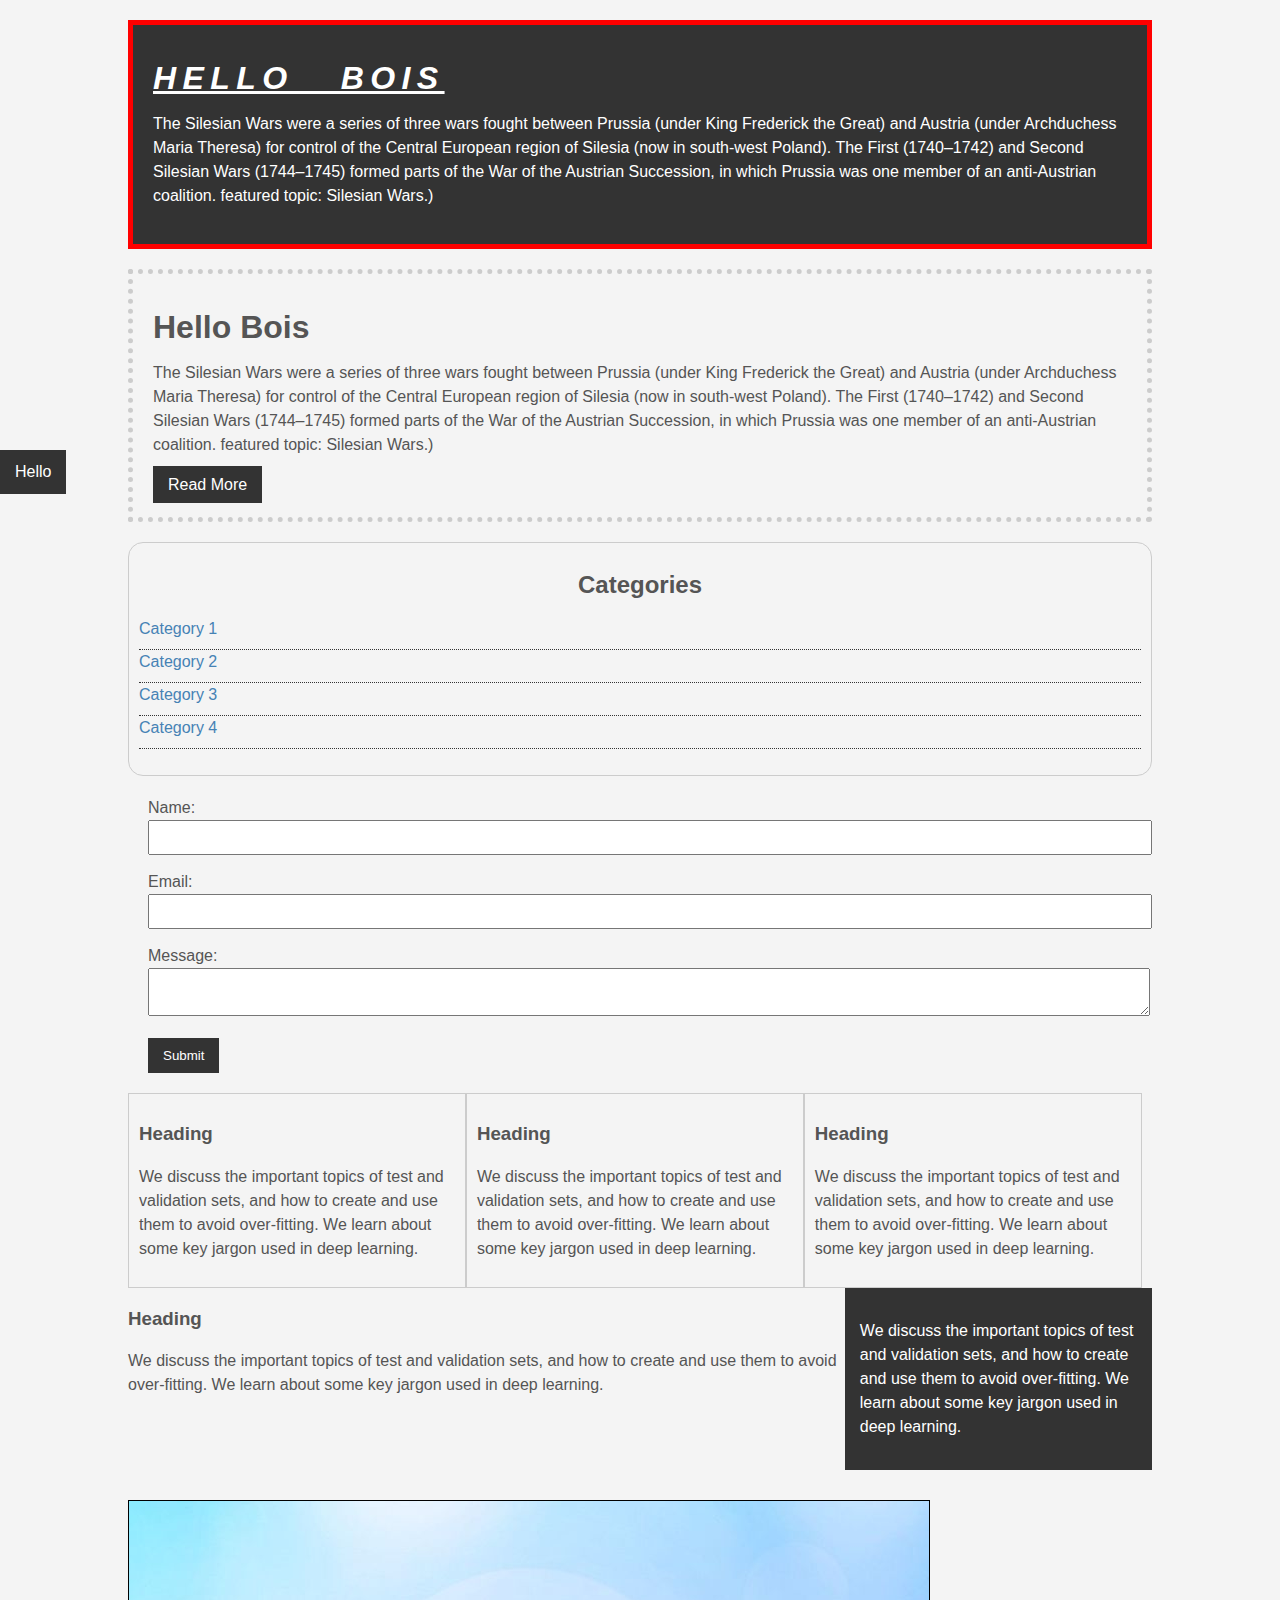
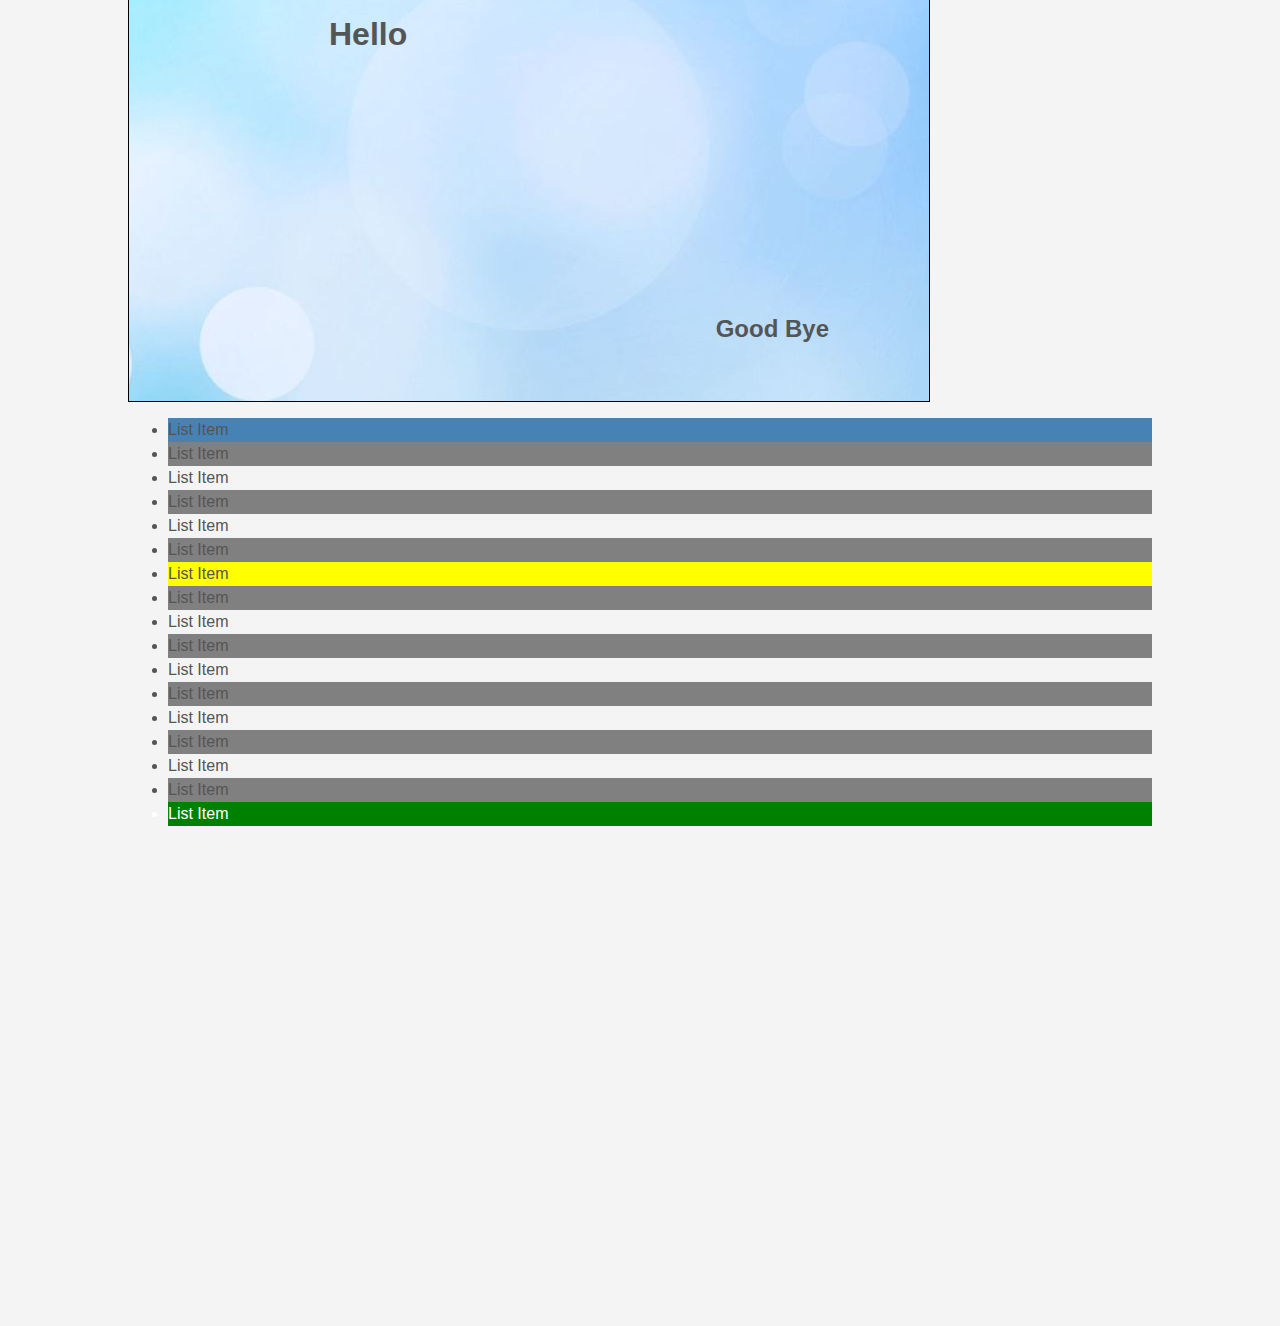
<file: cssCheatSheet/index.html>
<!DOCTYPE html>
<html lang="en">
<head>
    <link rel="stylesheet" href="css/style.css">
    <meta charset="UTF-8">
    <title>Title</title>

</head>
<body>
<div class="container">
<div class="box-1">
<h1  >Hello Bois</h1>
<p>The Silesian Wars were a series of three
    wars fought between Prussia (under King Frederick the Great)
    and Austria (under Archduchess Maria Theresa) for control
    of the Central European region of Silesia (now in south-west Poland).
    The First (1740–1742) and Second Silesian Wars (1744–1745)
    formed parts of the War of the Austrian Succession, in which
    Prussia was one member of an anti-Austrian coalition.
    featured topic: Silesian Wars.) </p>
</div>

    <div class="box-2">
        <h1  >Hello Bois</h1>
        <p>The Silesian Wars were a series of three
            wars fought between Prussia (under King Frederick the Great)
            and Austria (under Archduchess Maria Theresa) for control
            of the Central European region of Silesia (now in south-west Poland).
            The First (1740–1742) and Second Silesian Wars (1744–1745)
            formed parts of the War of the Austrian Succession, in which
            Prussia was one member of an anti-Austrian coalition.
            featured topic: Silesian Wars.) </p>
        <a class="button" >Read More</a>
    </div>
    <div class="categories">
    <h2>Categories</h2>
        <ul>
            <li><a href="">
                Category 1
            </a>
            </li>
            <li><a href="">
                Category 2
            </a>
            </li>
            <li><a href="">
                Category 3
            </a>
            </li>
            <li><a href="">
                Category 4
            </a>
            </li>

        </ul>
    </div>
    <form class="my-form">
        <div class="form-group">
            <label>Name: </label>
            <input type="text" name="name">
        </div>
        <div class="form-group">
            <label>Email: </label>
            <input type="text" name="email">
        </div>
        <div class="form-group">
            <label>Message: </label>
            <textarea  name="message"></textarea>
        </div>
        <input class="button" type="submit" value="Submit"
               name="">
    </form>

    <div class="block">
        <h3>Heading</h3>
        <p>We discuss the important topics of test and validation sets, and how to create and use them to avoid over-fitting.
            We learn about some key jargon used in deep learning.</p>
    </div>

    <div class="block">
        <h3>Heading</h3>
        <p>We discuss the important topics of test and validation sets, and how to create and use them to avoid over-fitting.
            We learn about some key jargon used in deep learning.</p>
    </div>

    <div class="block">
        <h3>Heading</h3>
        <p>We discuss the important topics of test and validation sets, and how to create and use them to avoid over-fitting.
            We learn about some key jargon used in deep learning.</p>
    </div>
    <div class="cls"></div>
    <div id="main-block">
        <h3>Heading</h3>
        <p>We discuss the important topics of test and validation sets, and how to create and use them to avoid over-fitting.
            We learn about some key jargon used in deep learning.</p>
    </div>
    <div id="sidebar">

        <p>We discuss the important topics of test and validation sets, and how to create and use them to avoid over-fitting.
            We learn about some key jargon used in deep learning.</p>
    </div>
    <div class="cls"></div>
    <div class="p-box">
        <h1>Hello</h1>
        <h2>Good Bye</h2>
    </div>
<ul class="my-list">
    <li>List Item</li>
    <li>List Item</li>
    <li>List Item</li>
    <li>List Item</li>
    <li>List Item</li>
    <li>List Item</li>
    <li>List Item</li>
    <li>List Item</li>
    <li>List Item</li>
    <li>List Item</li>
    <li>List Item</li>
    <li>List Item</li>
    <li>List Item</li>
    <li>List Item</li>
    <li>List Item</li>
    <li>List Item</li>
    <li>List Item</li>
</ul>
</div><!-- Container Ends-->

<a class="Fix-me button" href="">Hello</a>
<div style="margin: 500px"></div>
</body>
</html>
</file>
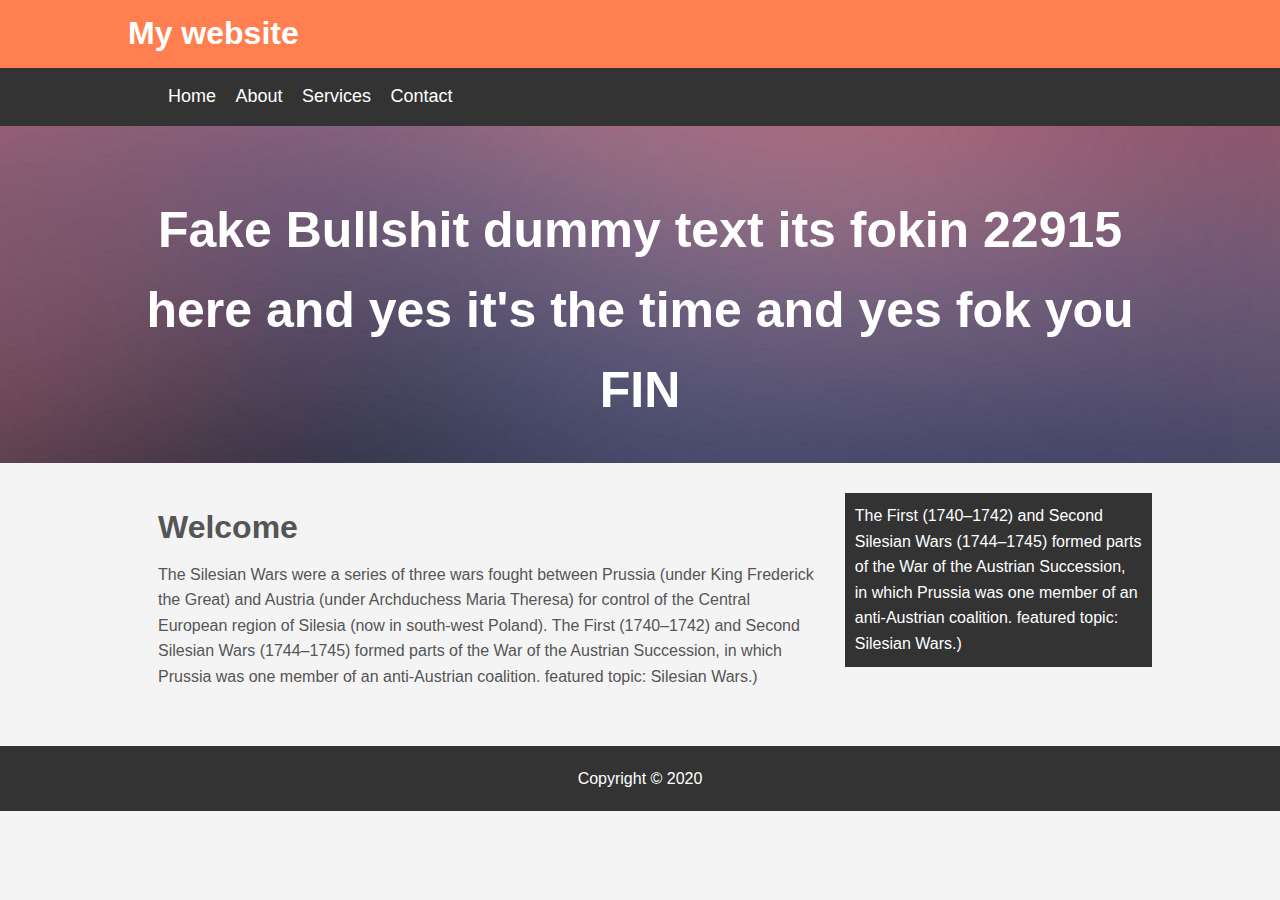
<file: wesiteTemp/index.html>
<!DOCTYPE html>
<html lang="en">
<head>
    <meta charset="UTF-8">
    <title>My Website</title>
    <link rel="stylesheet" type="text/css" href="css/style.css">
</head>
<body>
<header id="main-header">
    <div class="container">
    <h1>My website</h1>
    </div>
</header>
<nav id="navbar">
    <div class="container">
        <ul>
            <li><a href="#">Home</a></li>
            <li><a href="#">About</a></li>
            <li><a href="#">Services</a></li>
            <li><a href="#">Contact</a></li>
        </ul>
    </div>
</nav>

<section id="showcase">
    <div class="container">
        <h1>Fake Bullshit dummy text its fokin 22915 here
            and yes it's the time and yes fok you FIN</h1>
    </div>
</section>
<div class="container">
<section id="main">
    <h1>Welcome</h1>
    <p>The Silesian Wars were a series of three
        wars fought between Prussia (under King Frederick the Great)
        and Austria (under Archduchess Maria Theresa) for control
        of the Central European region of Silesia (now in south-west Poland).
        The First (1740–1742) and Second Silesian Wars (1744–1745)
        formed parts of the War of the Austrian Succession, in which
        Prussia was one member of an anti-Austrian coalition.
        featured topic: Silesian Wars.) </p>
</section>
<aside id="sidebar">
    The First (1740–1742) and Second Silesian Wars (1744–1745)
    formed parts of the War of the Austrian Succession, in which
    Prussia was one member of an anti-Austrian coalition.
    featured topic: Silesian Wars.)
</aside>
</div>
<footer id="main-footer">Copyright &copy; 2020</footer>
</body>
</html>
</file>
<file: cssCheatSheet/css/style.css>
/**{*/
/*    margin: 0;*/
/*    padding: 0;*/
/*}*/

body{
    background-color: #f4f4f4;
    color: #555555;
    font-family: Arial, Helvetica, sans-serif;
    font-size: 16px;
    font-weight: normal;

    /*same as above*/
    /*font: normal 16px sans-serif;*/
    line-height: 1.5em;
    margin: 0;
}

.container{
    width: 80%;
    margin: auto;
}

.button{
    background-color: #333;
    color: #fff;
    padding: 10px 15px;
    border: none;
    /*  this is how you make a good looking button */
}

.cls{
    clear: both;
}

.button:hover{
    background-color: red;
    color: white;
}

.box-1{
background-color: #333;
color: #ffffff;
    /*border-width: 3px;*/
    /*border-top-style: dotted;*/
    /*border-bottom-width: 10px;*/
    /*or you can use the top left right etc*/
    border: 5px red solid;
    padding: 20px;
    margin:20px 0 ;

}

.box-1 h1{
    font-family: "JetBrains Mono Medium", sans-serif;
    font-weight: 800;
    font-style: italic;
    text-decoration: underline;
    text-transform: uppercase;
    letter-spacing: 0.2em;
    word-spacing: 1em;
}
.box-2{
border: 5px #ccc dotted;
    padding: 20px;
    margin: 20px 0;
}

.categories{
    border: 1px #ccc solid;
    padding: 10px;
    border-radius: 15px;
}

.categories h2{
    text-align: center;
}

a{
    text-decoration: none;
    color: steelblue;
}

a:hover{
    color: red;
}

a:active{
    color: green;
}

/*a:visited{*/
/*    color: black;*/
/*}*/

.categories ul{
    padding: 0;
    list-style: none;
}

.categories li{
    padding-bottom: 8px;
    border-bottom: dotted 1px #333333;
    /*list-style-image: url("../images/check.png");*/
}

.my-form{
    padding: 20px;
}

.my-form .form-group{
    padding-bottom: 15px;

}

.my-form label{
    display: block;/* to make separate line*/
}

.my-form input[type='text'], .my-form  textarea{
    padding: 8px;
    width: 100%;
}
.block{
    float: left;
    width: 33%;
    border: 1px #ccc solid;
    box-sizing: border-box;
    padding: 10px;
}
#main-block{
    float: left;
    width: 70%;
}
#sidebar{
    float: right;
    width: 30%;
    background-color: #333;
    color: white;
    padding: 15px;
    box-sizing: border-box;

}
.p-box{
    width: 800px;
    height: 500px;
    border: 1px solid black;
    margin-top: 30px;
    position: relative;
    background-image: url("../images/img_1.png");
    background-position:100px 200px;
    background-position: center center;
    background-repeat: no-repeat;
}
/*parent be relative and the children be absolute*/
.p-box h1{
    position: absolute;
    top: 100px;
    left: 200px;
}

.p-box h2{
    position: absolute;
    bottom: 40px;
    right: 100px;
}

.Fix-me{
    position: fixed;
    top: 50%;
}
.my-list li:first-child{
background: steelblue;
}
.my-list li:last-child{
    background: green;
    color: white;
}
.my-list li:nth-child(7){
    background: yellow;
}

.my-list li:nth-child(even){
    background: gray;
}
</file>
<file: wesiteTemp/css/style.css>
body{
    background: #f4f4f4;
    color: #555;
    font-family: 'Trebuchet MS', 'Lucida Sans Unicode', 'Lucida Grande', 'Lucida Sans', Arial, sans-serif;
    font-size: 16px;
    line-height: 1.6em;
    margin: 0;
}
.container{
    width: 80%;
    margin: auto;
    overflow: hidden;
}

#main-header{
    background-color: coral;
    color: #fff;
}
#navbar{
    background-color: #333;
    color: #fff;
}

#navbar ul {
    padding 0;
    list-style: none;
}
#navbar li{
    display: inline;
}

#navbar a{
    color:#fff;
    text-decoration: none;
    font-size: 18px;
    padding-right: 15px;
}

#showcase{
    background-image: url('../images/3817334.jpg');
    background-position: center right;
    /* height: 300px; not responsive add min */
    min-height: 300px;
    color: #fff;
    margin-bottom: 30px;
    text-align: center;
}

#showcase h1{
    color: white;
    font-size: 50px;
    line-height: 1.6em;
    padding-top: 30px;
}
#main{
    float:left;
    width: 70%;
    padding: 0 30px;
    box-sizing: border-box;
}
#sidebar{
    float:right;
    width: 30%;
    padding: 10px;
    background: #333;
    color: #fff;
    box-sizing: border-box;
}

#main-footer{
    background: #333;
    color: #fff;
    text-align: center;
    padding: 20px;
    margin-top: 40px;
}

/* kind of conditional shit and it makes responsive website */

@media(max-width:600px){
    #main{width: 100%;
          float: none;    
    }
    #sidebar{
        width: 100%;
        float: nones;
    }
}
</file>
